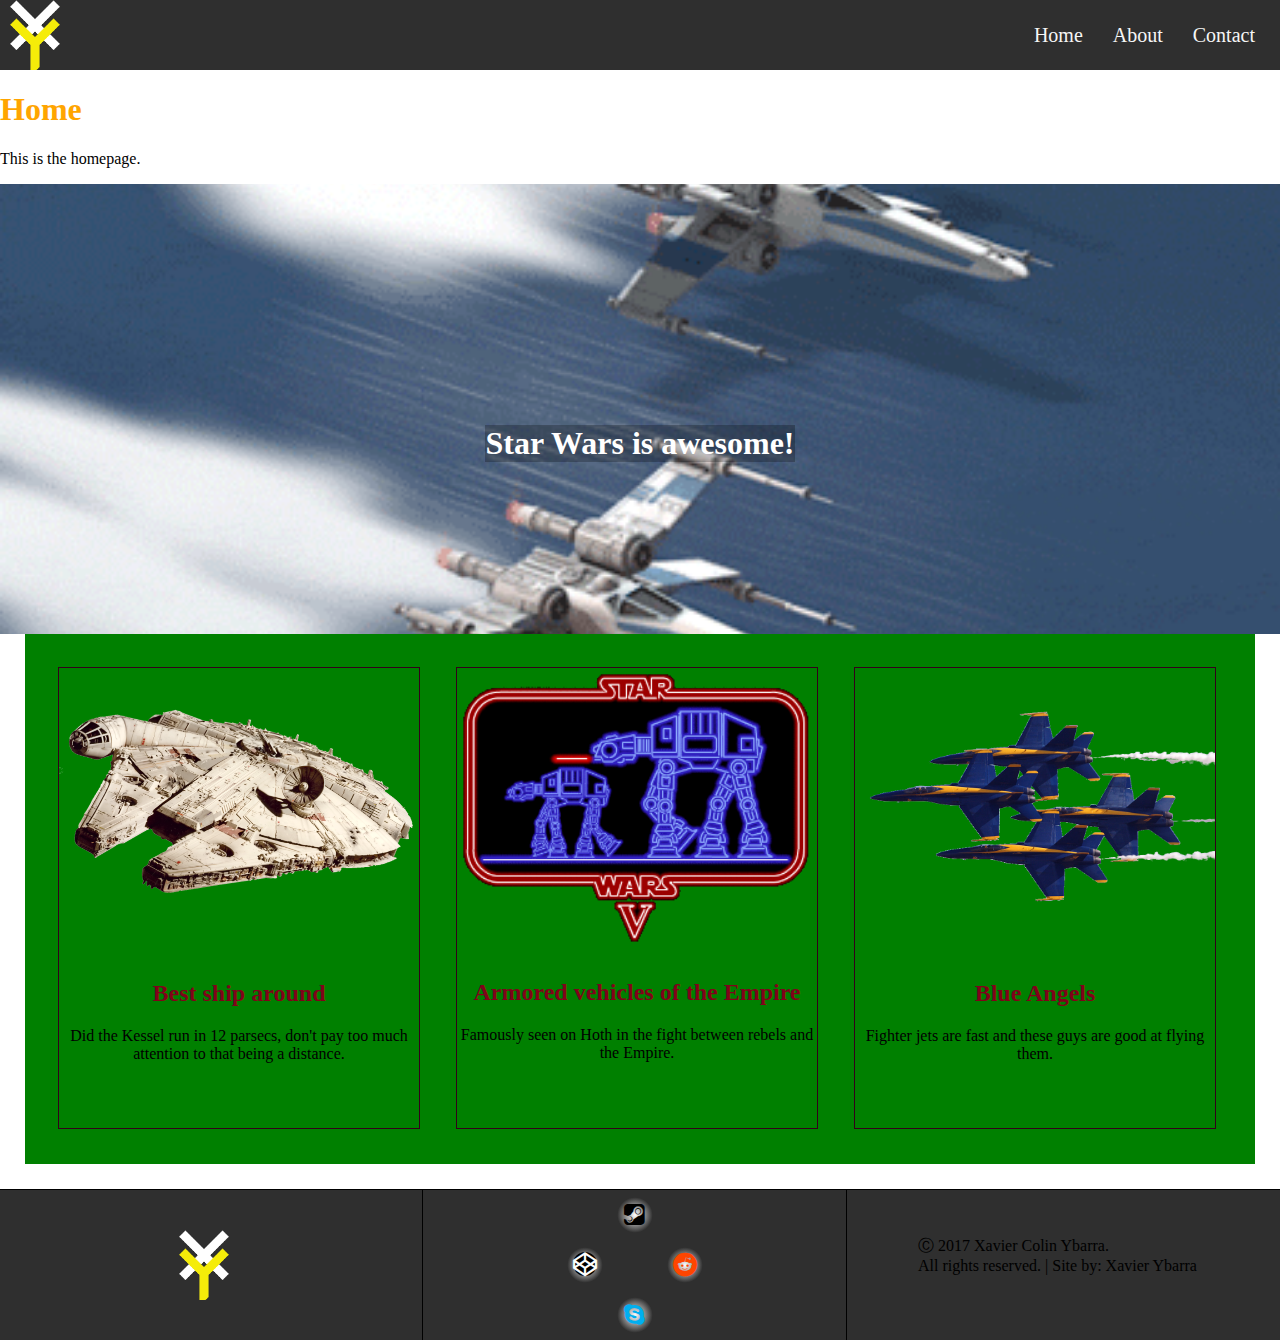
<file: index.html>
<!DOCTYPE html>
<html lang="en">
    <head>
        <title>First Website</title>
        <meta charset="UTF-8"/>
        <meta name="viewport" content="width=device-width, initial-scale=1.00"/>
        <link rel="stylesheet" type="text/css" href="/css/styles.css">
        <link rel="stylesheet" type="text/css" href="/css/font-awesome.min.css"/>
    </head>
    
    <!-- start of nav -->
    <nav class="main-nav">
        <img class="logo" src="/img/logo.jpg" alt="xy-logo"/>
        <ul class="links">
            <li class="navlinks"><a href="index.html">Home</a></li>
            <li class="navlinks"><a href="about.html">About</a></li>
            <li class="navlinks"><a href="contact.html">Contact</a></li>
        </ul>
    </nav>
    <!-- End of nav -->
    
    <header>
        <h1 class="home-title">Home</h1>
    </header>
    <body>
        <p>This is the homepage.</p>
    </body>
    
    <!-- Beginning of captioned gif -->
    <div class="banner">
        <div class="text-container">
            <div class="header-background">
                <h1 class="banner-header">Star Wars is awesome!</h1>
            </div>
        </div>
    </div>
    <!-- End of captioned gif -->
    
    <!-- Beginning of columns -->
    <div class="container">
        <div class="column">
            <img src="img/falcon.png" alt="millenium-falcon" class="column-image a"/>
            <h2 class="column-header">Best ship around</h2>
            <p class="column-text">Did the Kessel run in 12 parsecs, don't pay too much attention to that being a distance.</p>
        </div>
    
        <div class="column">
            <img src="img/atat.1.png" alt="atat" class="column-image b"/>
            <h2 class="column-header">Armored vehicles of the Empire</h2>
            <p class="column-text">Famously seen on Hoth in the fight between rebels and the Empire.</p>
        </div>
        <div class="column">
            <img src="img/blue-angels.png" alt="jets" class="column-image c">
            <h2 class="column-header">Blue Angels</h2>
            <p class="column-text">Fighter jets are fast and these guys are good at flying them.</p>
        </div>
    </div>    
    <!-- End of columns -->
    
    <!-- Beginning of footer -->
    <footer>
        <div class="footer-section left-footer">
            <img class="footer-logo" src="/img/logo.jpg" alt="xy-logo"/>
        </div>
        <div class="footer-section mid-footer">
        
            <div class="social-media">
                <div class="section">
                    <div class="icon">
                        <a href="http://steamcommunity.com/profiles/76561198050587775" target="_blank">
                            <i style="color:black;" class="fa fa-steam-square" aria-hidden="true"></i>
                        </a>
                    </div>                   
                </div>
                <div class="section">
                    <div class="icon left">
                        <a href="https://codepen.io/xypage/" target="_blank">
                            <i class="fa fa-codepen" style="color:#FDFDFD; border-radius:12px; background-color:#000000" aria-hidden="true"></i>
                        </a>
                    </div>
                    <div class="icon right"><i class="fa fa-reddit" style="color:#FF4500;" aria-hidden="true"></i></div>
                </div>
                <div class="section">
                    <div class="icon"><i class="fa fa-skype" style="color:#00AFF0;" aria-hidden="true"></i></div>
                </div>
            </div>   
            
        </div>
        <div class="footer-section right-footer">
            <p class="copyright">&#9400; 2017 Xavier Colin Ybarra.<br>All rights reserved. | Site by: Xavier Ybarra</p>
        </div>
    </footer>
    <!-- End of footer -->
</html>
</file>
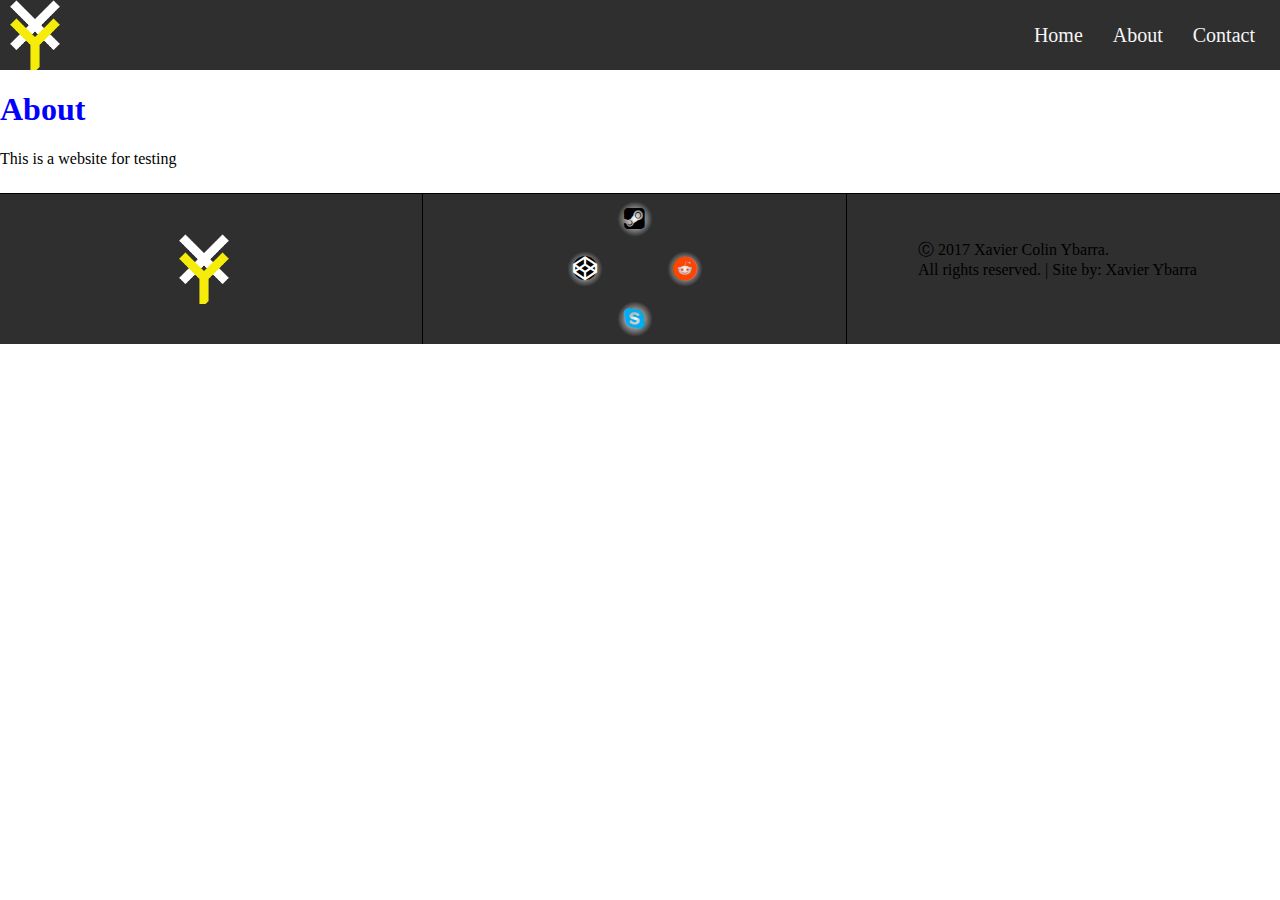
<file: about.html>
<!DOCTYPE html>
<html lang="en">
    <head>
        <title>First Website</title>
        <meta charset="UTF-8"/>
        <meta name="viewport" content="width=device-width, initial-scale=1.00"/>
        <link rel="stylesheet" type="text/css" href="/css/styles.css">
        <link rel="stylesheet" type="text/css" href="/css/font-awesome.min.css"/>
    </head>
    
    <!-- start of nav -->
    <nav class="main-nav">
        <img class="logo" src="/img/logo.jpg" alt="xy-logo"/>
        <ul class="links">
            <li class="navlinks"><a href="index.html">Home</a></li>
            <li class="navlinks"><a href="about.html">About</a></li>
            <li class="navlinks"><a href="contact.html">Contact</a></li>
        </ul>
    </nav>
    <!-- End of nav -->
    
    <header>
        <h1 class="about-title">About</h1>
    </header>
    <body>
        <p>This is a website for testing</p>
    </body>
    <!-- Beginning of footer -->
        <footer>
        <div class="footer-section left-footer">
            <img class="footer-logo" src="/img/logo.jpg" alt="xy-logo"/>
        </div>
        <div class="footer-section mid-footer">
        
            <div class="social-media">
                <div class="section">
                    <div class="icon">
                        <a href="http://steamcommunity.com/profiles/76561198050587775" target="_blank">
                            <i style="color:black;" class="fa fa-steam-square" aria-hidden="true"></i>
                        </a>
                    </div>                   
                </div>
                <div class="section">
                    <div class="icon left">
                        <a href="https://codepen.io/xypage/" target="_blank">
                            <i class="fa fa-codepen" style="color:#FDFDFD; border-radius:12px; background-color:#000000" aria-hidden="true"></i>
                        </a>
                    </div>
                    <div class="icon right"><i class="fa fa-reddit" style="color:#FF4500;" aria-hidden="true"></i></div>
                </div>
                <div class="section">
                    <div class="icon"><i class="fa fa-skype" style="color:#00AFF0;" aria-hidden="true"></i></div>
                </div>
            </div>   
            
        </div>
        <div class="footer-section right-footer">
            <p class="copyright">&#9400; 2017 Xavier Colin Ybarra.<br>All rights reserved. | Site by: Xavier Ybarra</p>
        </div>
    </footer>
    <!-- End of footer -->
</html>
</file>
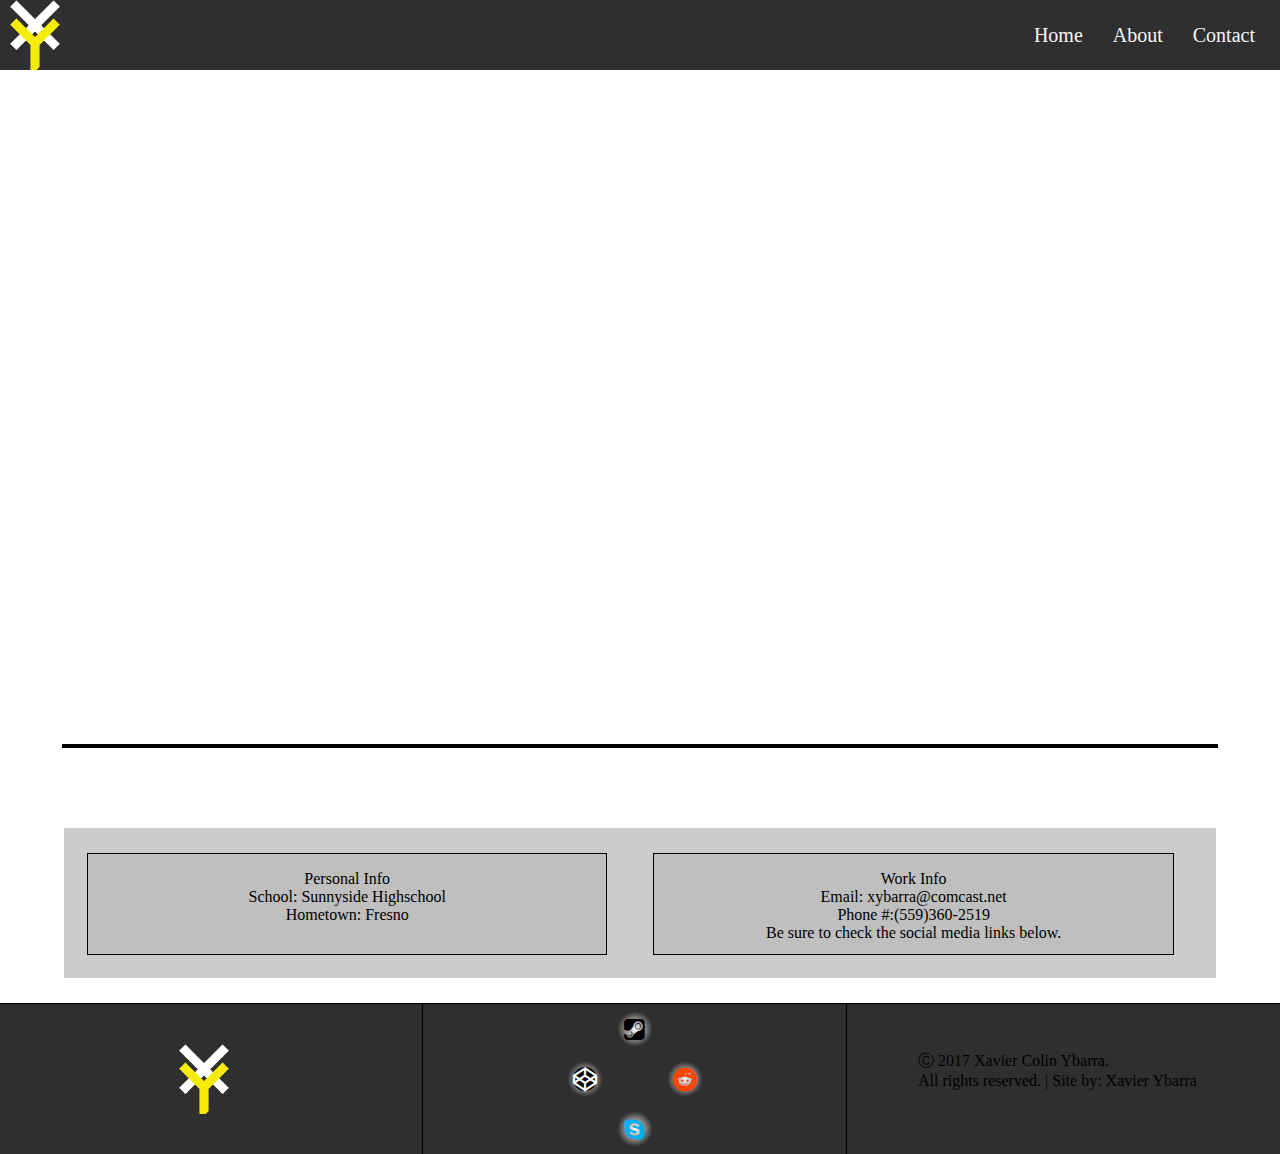
<file: contact.html>
<!DOCTYPE html>
<html lang="en">
    <head>
        <title>First Website</title>
        <meta charset="UTF-8"/>
        <meta name="viewport" content="width=device-width, initial-scale=1.00"/>
        <link rel="stylesheet" type="text/css" href="/css/styles.css">
        <link rel="stylesheet" type="text/css" href="/css/font-awesome.min.css"/>
    </head>
    
    <!-- start of nav -->
    <nav class="main-nav">
        <img class="logo" src="/img/logo.jpg" alt="xy-logo"/>
        <ul class="links">
            <li class="navlinks"><a href="index.html">Home</a></li>
            <li class="navlinks"><a href="about.html">About</a></li>
            <li class="navlinks"><a href="contact.html">Contact</a></li>
        </ul>
    </nav>
    <!-- End of nav -->
    
   <!-- Possible title/some content for contact page
   
    <header>
        <h1 class="contact-title">Contact</h1>
    </header>
    <body class="aboutb">
        <span class="aboutp">My email is xypage@gmail.com and you can find me at </span>
        <span class="aboutp" id="school-link"><a href="https://www.fresnou.org/schools/sunnyside" target="_blank">Sunnyside Highschool</a>.</span>
    </body>
    
    -->
    
    <!-- Beginning of contact form -->
    <div class="form-container">
        <iframe height="650" allowTransparency="true" frameborder="0" scrolling="no" style="width:100%;border:none"  src="https://xypage.wufoo.com/embed/z19icqkj112mf51/"><a href="https://xypage.wufoo.com/forms/z19icqkj112mf51/">Fill out my Wufoo form!</a></iframe>
    </div>
    <!-- End of contact form -->
        <div style="height:0px;border:2px solid black;width:90%;margin:0 auto;position:relative;top:-80px;"></div>
    <!-- Beginning of personal/business information -->
    <div class="info-container">
        <div class="personal">
            <p>Personal Info<br/>School: Sunnyside Highschool <br/> Hometown: Fresno</p>
        </div>
        <div class="business">
            <p>Work Info<br/>Email: xybarra@comcast.net<br/>Phone #:(559)360-2519<br/>Be sure to check the social media links below.</p>
        </div>
    </div>
    <!-- End of personal/business information -->
    
    
    <!-- beginning of footer -->
        <footer>
        <div class="footer-section left-footer">
            <img class="footer-logo" src="/img/logo.jpg" alt="xy-logo"/>
        </div>
        <div class="footer-section mid-footer">
        
            <div class="social-media">
                <div class="section">
                    <div class="icon">
                        <a href="http://steamcommunity.com/profiles/76561198050587775" target="_blank">
                            <i style="color:black;" class="fa fa-steam-square" aria-hidden="true"></i>
                        </a>
                    </div>                   
                </div>
                <div class="section">
                    <div class="icon left">
                        <a href="https://codepen.io/xypage/" target="_blank">
                            <i class="fa fa-codepen" style="color:#FDFDFD; border-radius:12px; background-color:#000000" aria-hidden="true"></i>
                        </a>
                    </div>
                    <div class="icon right"><i class="fa fa-reddit" style="color:#FF4500;" aria-hidden="true"></i></div>
                </div>
                <div class="section">
                    <div class="icon"><i class="fa fa-skype" style="color:#00AFF0;" aria-hidden="true"></i></div>
                </div>
            </div>   
            
        </div>
        <div class="footer-section right-footer">
            <p class="copyright">&#9400; 2017 Xavier Colin Ybarra.<br>All rights reserved. | Site by: Xavier Ybarra</p>
        </div>
    </footer>
    <!-- End of footer -->
    
</html>
</file>
<file: css/styles.css>
body {
    margin:0px;
}

/* beginning of nav */
.main-nav {
    height:70px;
    background-color:#2F2F2F;
}
.logo {
    height:70px;
}
.links {
    list-style:none;
    float:right;
    color:#F6F6F6;
    margin:24px 10px;
}
.navlinks {
    float:left;
    margin:0px 15px;
    font-size:20px;
}
.navlinks a {
    color:#F6F6F6;
    text-decoration:none;
}
.navlinks a:hover {
    color:#F6F6F6;
    text-decoration:none;
}

/* page titles */
.main-title {
    color:purple;
}
.home-title {
    color:orange;
}
.about-title {
    color:blue;
}
.contact-title {
    color:green;
}

/* captioned gif/banner */
.banner {
    height:450px;
    background-image: url("../img/xwing.gif");
    background-size:cover;
    background-position:center;
}
.header-background {
    padding-top:225px;
    text-align:center;
}
.banner-header {
    display:inline-block;
    background-color:rgba(0,0,0,.25);
    color:#FFF;
    margin:.5em;
}

/* three columns */
.container {
    height:500px;
    padding:15px;
    background-color:green;
    max-width:1200px;
    margin:0px auto 25px;
}
.column {
    width:30%;
    float:left;
    border:1px solid #33001A;
    text-align:center;
    margin:1.5%;
    height:460px;
}
.column-header {
     color:#80021A;
}    
.column-image {
    width:100%;    
}
.a {
    margin-top:32.25px;
    margin-bottom:53.25px;
}
.b {
    margin-bottom:.75px;
}
.c {
    margin-bottom:18px;
}

/* Contact page styles */
.form-container {
    width:50%;
    margin:0 auto;
    padding:50px 0px;
}

/* footer */
footer {
    margin-top:25px ;
    height:150px;
    border-top:1px solid #000;
    width:100%;
    background-color:#2F2F2F
}
.footer-section {
    width:33%;
    height:100%;
    float:left;
}
.mid-footer {
    border-right:1px solid black;
    border-left:1px solid black;
}
.footer-logo {
    height:70px;
    margin-left:40%;
    margin-top:40px;
}
.social-media {
  height: 100%;
  width: 150px;
  margin:0px auto;
}
.section {
  height: 50px;
}
.icon {
  height: 100%;
  width: 50px;
  text-align:center;
  margin-left: calc(100%/3);
  background:radial-gradient(white, #2F2F2F, #2F2F2F);
  border-radius:100%;
}

.icon.left {
  float: left;
  margin-left: 0px;
}

.icon.right {
  float: right;
  margin-left: 0px;
}
.icon .fa {
    font-size:24px;
    margin-top:12.5px;
}
.copyright {
    width:280px;
    margin:46.5px auto;
}

/* Personal/business information */
.info-container {
    width:90%;
    height:125px;
    background-color:#CCC;
    margin:0 auto;
    padding:12.5px 0;
}
.personal, .business {
    height:100px;
    width:45%;
    border:1px solid black;
    float:left;
    background-color:#BFBFBF;
    margin:12.5px 2%;
    text-align:center;
}
</file>
